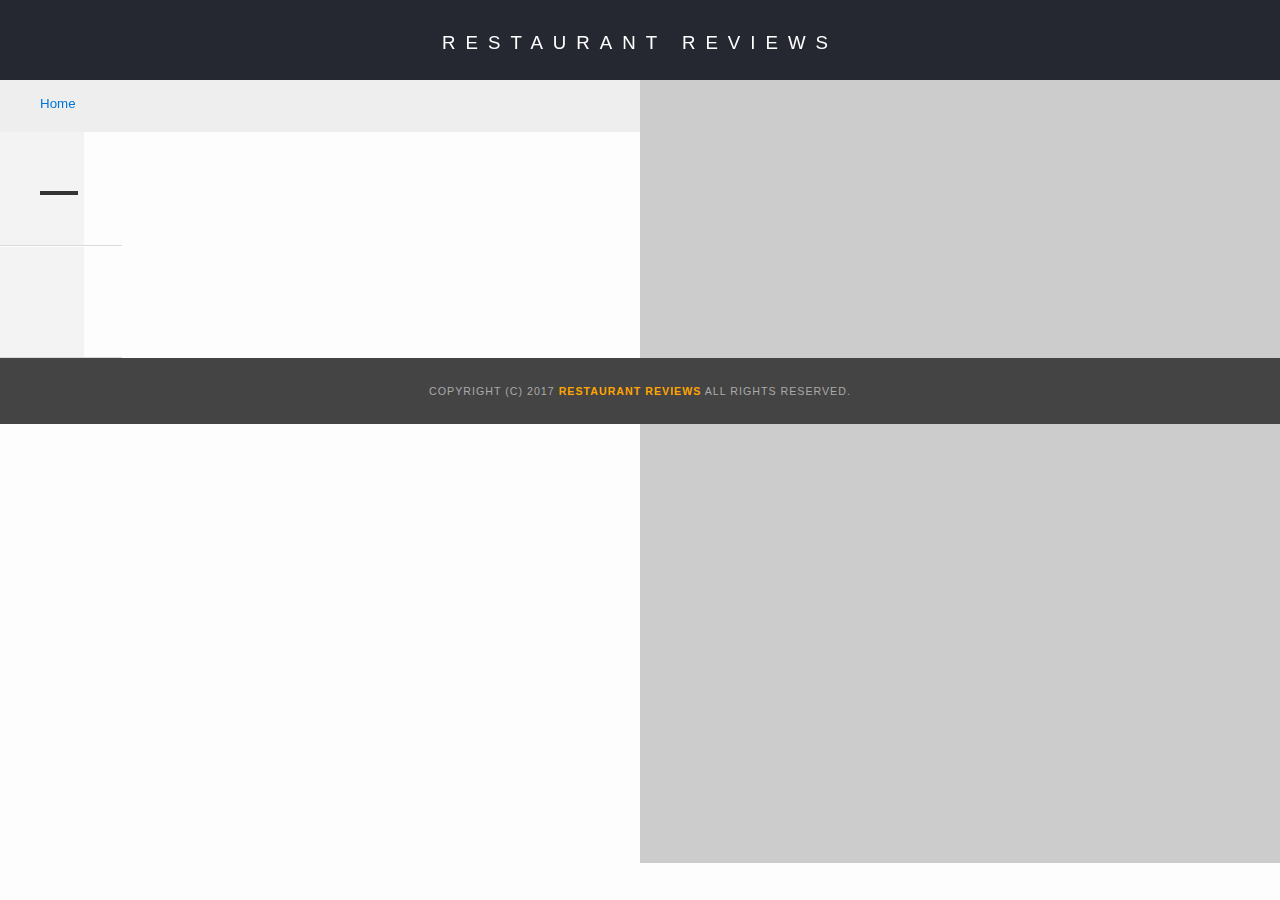
<file: restaurant.html>
<!DOCTYPE html>
<html lang="en">

<head>
  <meta charset="UTF-8">
  <meta name="viewport" content="width=device-width, initial-scale=1.0">
  <meta http-equiv="X-UA-Compatible" content="ie=edge">
  <!-- Normalize.css for better cross-browser consistency -->
  <link rel="stylesheet" src="//normalize-css.googlecode.com/svn/trunk/normalize.css" />
  <!-- Main CSS file -->
  <link rel="stylesheet" href="css/styles.css" type="text/css">
  <link rel="stylesheet" href="https://unpkg.com/leaflet@1.3.1/dist/leaflet.css" integrity="sha512-Rksm5RenBEKSKFjgI3a41vrjkw4EVPlJ3+OiI65vTjIdo9brlAacEuKOiQ5OFh7cOI1bkDwLqdLw3Zg0cRJAAQ==" crossorigin=""/>
  <title>Restaurant Info</title>
</head>

<body class="inside">
  <!-- Beginning header -->
  <header>
    <!-- Beginning nav -->
    <nav>
      <h1><a aria-label="Home" href="/">Restaurant Reviews</a></h1>
    </nav>
    <!-- Beginning breadcrumb -->
    <ul id="breadcrumb" aria-label="Breadcrumb">
      <li><a href="/">Home</a></li>
    </ul>
    <!-- End breadcrumb -->
    <!-- End nav -->
  </header>
  <!-- End header -->

  <!-- Beginning main -->
  <main id="maincontent">
    <!-- Beginning map -->
    <section id="map-container" aria-label="Map of Restaurants" role="application">
      <div id="map"></div>
    </section>
    <!-- End map -->
    <!-- Beginning restaurant -->
    <section id="restaurant-container" tabindex="0" aria-label="Restaurant Information">
      <h1 id="restaurant-name" tabindex="0"></h1>
      <img id="restaurant-img" tabindex="0">
      <p id="restaurant-cuisine" tabindex="0"></p>
      <p id="restaurant-address" tabindex="0"></p>
      <table id="restaurant-hours" tabindex="0"></table>
    </section>
    <!-- end restaurant -->
    <!-- Beginning reviews -->
    <section id="reviews-container">
      <ul id="reviews-list" tabindex="0"></ul>
    </section>
    <!-- End reviews -->
  </main>
  <!-- End main -->

  <!-- Beginning footer -->
  <footer id="footer">
    Copyright (c) 2017 <a href="/"><strong>Restaurant Reviews</strong></a> All Rights Reserved.
  </footer>
  <!-- End footer -->
  <script src="https://unpkg.com/leaflet@1.3.1/dist/leaflet.js" integrity="sha512-/Nsx9X4HebavoBvEBuyp3I7od5tA0UzAxs+j83KgC8PU0kgB4XiK4Lfe4y4cgBtaRJQEIFCW+oC506aPT2L1zw==" crossorigin=""></script>
  <!-- Beginning scripts -->
  <!-- Database helpers -->
  <script type="text/javascript" src="js/dbhelper.js"></script>
  <!-- Main javascript file -->
  <script type="text/javascript" src="js/restaurant_info.js"></script>
  <!-- Google Maps -->
 <!--  <script async defer src="https://maps.googleapis.com/maps/api/js?key=AIzaSyA_tKbW6A5pQ-eupxI56myUnHLqYCzOjKo&libraries=places&callback=initMap"></script> -->
  <!-- End scripts -->

</body>

</html>
</file>
<file: css/styles.css>
@charset "utf-8";
/* CSS Document */

body,td,th,p{
	font-family: Arial, Helvetica, sans-serif;
	font-size: 10pt;
	color: #333;
	line-height: 1.5;
}
body {
	background-color: #fdfdfd;
	margin: 0;
	position:relative;
}
ul, li {
	font-family: Arial, Helvetica, sans-serif;
	font-size: 10pt;
	color: #333;
}
a {
	color: orange;
	text-decoration: none;
}
a:hover, a:focus {
	color: #3397db;
	text-decoration: none;
}
a img{
	border: none 0px #fff;
}
h1, h2, h3, h4, h5, h6 {
  font-family: Arial, Helvetica, sans-serif;
  margin: 0 0 20px;
}
article, aside, canvas, details, figcaption, figure, footer, header, hgroup, menu, nav, section {
	display: block;
}
#maincontent {
  background-color: #f3f3f3;
  min-height: 100%;
}
#footer {
  background-color: #444;
  color: #aaa;
  font-size: 8pt;
  letter-spacing: 1px;
  padding: 25px;
  text-align: center;
  text-transform: uppercase;
  /* width: 100%; */
}
/* ====================== Navigation ====================== */
nav {
  display: flex;
  width: 100%;
  height: 80px;
  background-color: #252831;
  text-align:center;
}
nav h1 {
  margin: auto;
}
nav h1 a {
  color: #fff;
  font-size: 14pt;
  font-weight: 200;
  letter-spacing: 10px;
  text-transform: uppercase;
}
#breadcrumb {
    padding: 10px 40px 16px;
    list-style: none;
    background-color: #eee;
    font-size: 17px;
    margin: 0;
    width: calc(50% - 80px);
}

/* Display list items side by side */
#breadcrumb li {
    display: inline;
}

/* Add a slash symbol (/) before/behind each list item */
#breadcrumb li+li:before {
    padding: 8px;
    color: black;
    content: "/\00a0";
}

/* Add a color to all links inside the list */
#breadcrumb li a {
    color: #0275d8;
    text-decoration: none;
}

/* Add a color on mouse-over */
#breadcrumb li a:hover {
    color: #01447e;
    text-decoration: underline;
}
/* ====================== Map ====================== */
#map {
  height: 400px;
  width: 100%;
  background-color: #ccc;
}
/* ====================== Restaurant Filtering ====================== */
.filter-options {
  width: 100%;
  height: 100%;
  background-color: #3397DB;
  align-items: center;
  padding: 5px 0;
}
.filter-options h2 {
  color: white;
  font-size: 1rem;
  font-weight: normal;
  line-height: 1;
  margin: 0 20px;
}
.filter-options select {
  background-color: white;
  border: 1px solid #fff;
  font-family: Arial,sans-serif;
  font-size: 11pt;
  height: 35px;
  letter-spacing: 0;
  margin: 10px;
  padding: 0 10px;
  width: 200px;
}

/* ====================== Restaurant Listing ====================== */
#restaurants-list {
  background-color: #f3f3f3;
  list-style: outside none none;
  margin: 0;
  padding: 30px 15px 60px;
  text-align: center;
  display: flex;
  flex-wrap: wrap;
  align-items: center;
  justify-content: center;
}
#restaurants-list li {
  background-color: #fff;
  border: 2px solid #ccc;
  font-family: Arial,sans-serif;
  margin: 15px;
  min-height: 380px;
  padding: 0 20px 15px;
  text-align: left;
  width: 300px;
  max-width: 450px;
  /* width: 50%; */
  display: flex;
  flex-direction: column;
}
#restaurants-list .restaurant-img {
  background-color: #ccc;
  display: block;
  margin: 0;
  max-width: 100%;
  min-height: 248px;
  min-width: 100%;
}
#restaurants-list li h1 {
  color: #f18200;
  font-family: Arial,sans-serif;
  font-size: 14pt;
  font-weight: 200;
  letter-spacing: 0;
  line-height: 1.3;
  margin: 20px 0 10px;
  text-transform: uppercase;
}
#restaurants-list p {
  margin: 0;
  font-size: 11pt;
  padding: 0 10px;
  width: 55%;
}
#restaurants-list li a {
  background-color: orange;
  border-bottom: 3px solid #eee;
  color: #fff;
  display: inline-block;
  font-size: 10pt;
  margin: 15px 0 0;
  padding: 8px 30px 10px;
  text-align: center;
  text-decoration: none;
  text-transform: uppercase;
}

/* ====================== Restaurant Details ====================== */
.inside {
  display: flex;
  flex-direction: row;
  flex-flow: wrap;
  width: 100%;
}

.inside header {
  position: fixed;
  top: 0;
  width: 100%;
  z-index: 1000;
}
.inside #map-container {
  background: blue none repeat scroll 0 0;
  height: 87%;
  position: fixed;
  right: 0;
  top: 80px;
  width: 50%;
}
.inside #map {
  background-color: #ccc;
  height: 100%;
  width: 100%;
}
.inside #footer {
  bottom: 0;
  position: relative;
  width: 100%;
}
#restaurant-name {
  color: #f18200;
  font-family: Arial,sans-serif;
  font-size: 20pt;
  font-weight: 200;
  letter-spacing: 0;
  margin: 15px 0 30px;
  text-transform: uppercase;
  line-height: 1.1;
}
#restaurant-img {
	width: 90%;
}
#restaurant-address {
  font-size: 12pt;
  margin: 10px 0px;
}
#restaurant-cuisine {
  background-color: #333;
  color: #ddd;
  font-size: 12pt;
  font-weight: 300;
  letter-spacing: 10px;
  margin: 0 0 20px;
  padding: 2px 0;
  text-align: center;
  text-transform: uppercase;
	width: 90%;
}
#restaurant-container, #reviews-container {
  border-bottom: 1px solid #d9d9d9;
  border-top: 1px solid #fff;
  padding: 140px 40px 30px;
  width: 50%;
}
#reviews-container {
  padding: 30px 40px 80px;
}
#reviews-container h2 {
  color: #f58500;
  font-size: 24pt;
  font-weight: 300;
  letter-spacing: -1px;
  padding-bottom: 1pt;
}
#reviews-list {
  margin: 0;
  padding: 0;
}
#reviews-list li {
  background-color: #fff;
  border: 2px solid #f3f3f3;
  display: block;
  list-style-type: none;
  margin: 0 0 30px;
  overflow: hidden;
  padding: 0 20px 20px;
  position: relative;
  width: 85%;
}
#reviews-list li p {
  margin: 0 0 10px;
}
#restaurant-hours td {
  color: #666;
}

@media screen and (max-width: 801px) {
  /* Restaurant Detail Page Mobile View */
  #breadcrumb {
    width: 100%;
    padding: 10px 5px 15px;
    position: relative;
  }

  .inside #map-container {
    height: 400px;
    position: relative;
    top: 120px;
    width: 100%;
  }

  #restaurant-container, #reviews-container {
    /* width: 100%; */
    padding: 0;
    margin: 10px 0 10px;
    position: relative;
    top: 120px;
    display: inline;
    min-width: 420px;
    flex-direction: column;
    align-items: center;
  }

  #reviews-list li {
    padding: 5px;
    margin-left: auto;
    margin-right: auto;
  }

  .inside #footer {
    position: relative;
    width: 100%;
    top: 120px;
    padding: 20px 0 20px;
  }
}

@media screen and (min-width: 802px) {
  #restaurants-list {
    display: flex;
    flex-wrap: wrap;
  }
}
</file>
